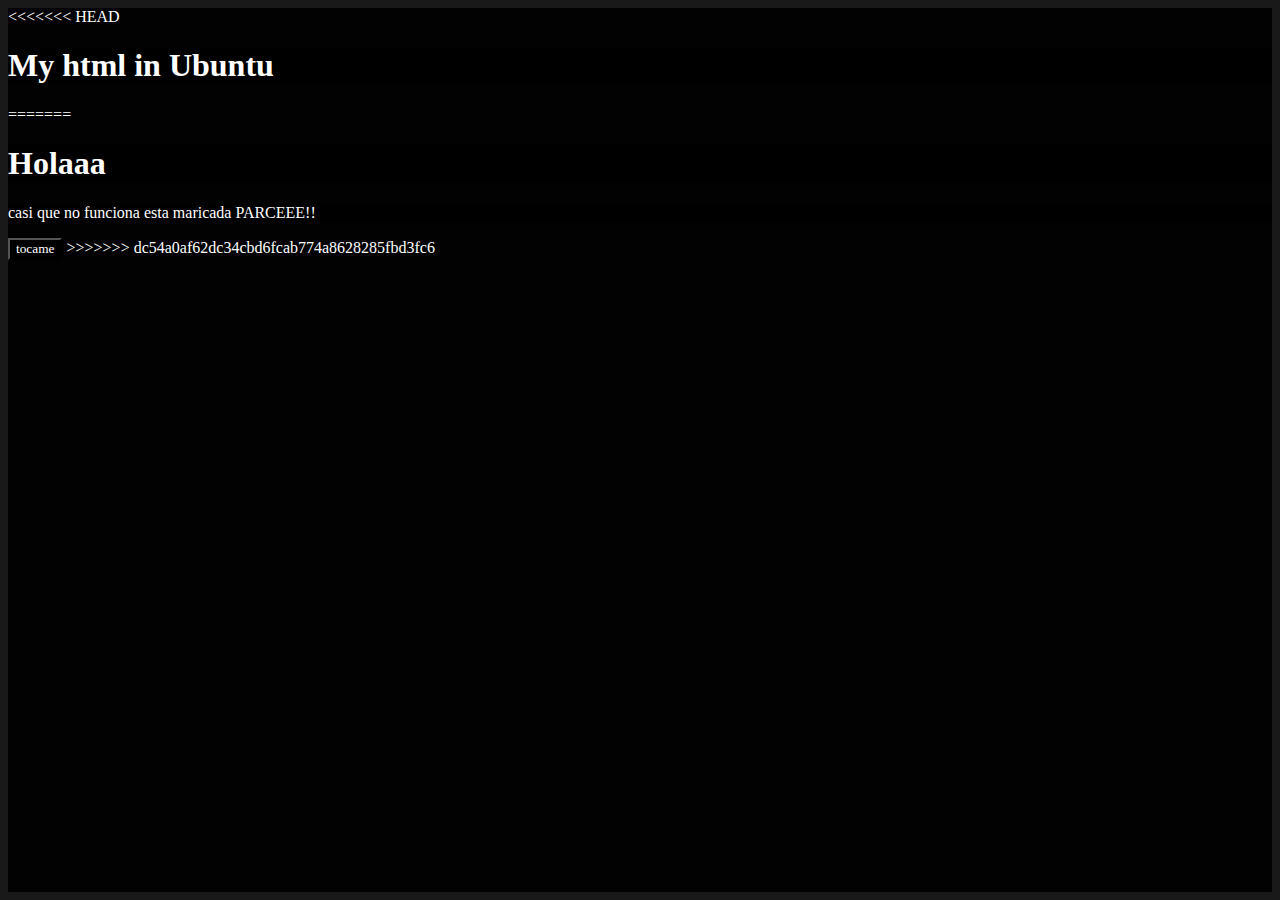
<file: index.html>
<<<<<<< HEAD
<!DOCTYPE html>
<html lang="en">
<head>
    <meta charset="UTF-8">
    <meta http-equiv="X-UA-Compatible" content="IE=edge">
    <meta name="viewport" content="width=device-width, initial-scale=1.0">
    <title>Un archivo en WSL</title>
</head>
<body>
    <h1>My html in Ubuntu</h1>
    <p></p>
</body>
</html>
=======
<!DOCTYPE html>
<html lang="en">

<head>
    <meta charset="UTF-8">
    <meta http-equiv="X-UA-Compatible" content="IE=edge">
    <link rel="stylesheet" href="style.css">
    <meta name="viewport" content="width=device-width, initial-scale=1.0">
    <title>Hello World</title>
</head>

<body>
    <h1>Holaaa</h1>
    <p>casi que no funciona esta maricada PARCEEE!!</p>
    <a href="./otro.html"><input type="button" value="tocame"></a>
</body>

</html>
>>>>>>> dc54a0af62dc34cbd6fcab774a8628285fbd3fc6
</file>
<file: style.css>
* {
    background-color: #000000e6;
    color: #fff;
    font-family: cursive;	
}
</file>
